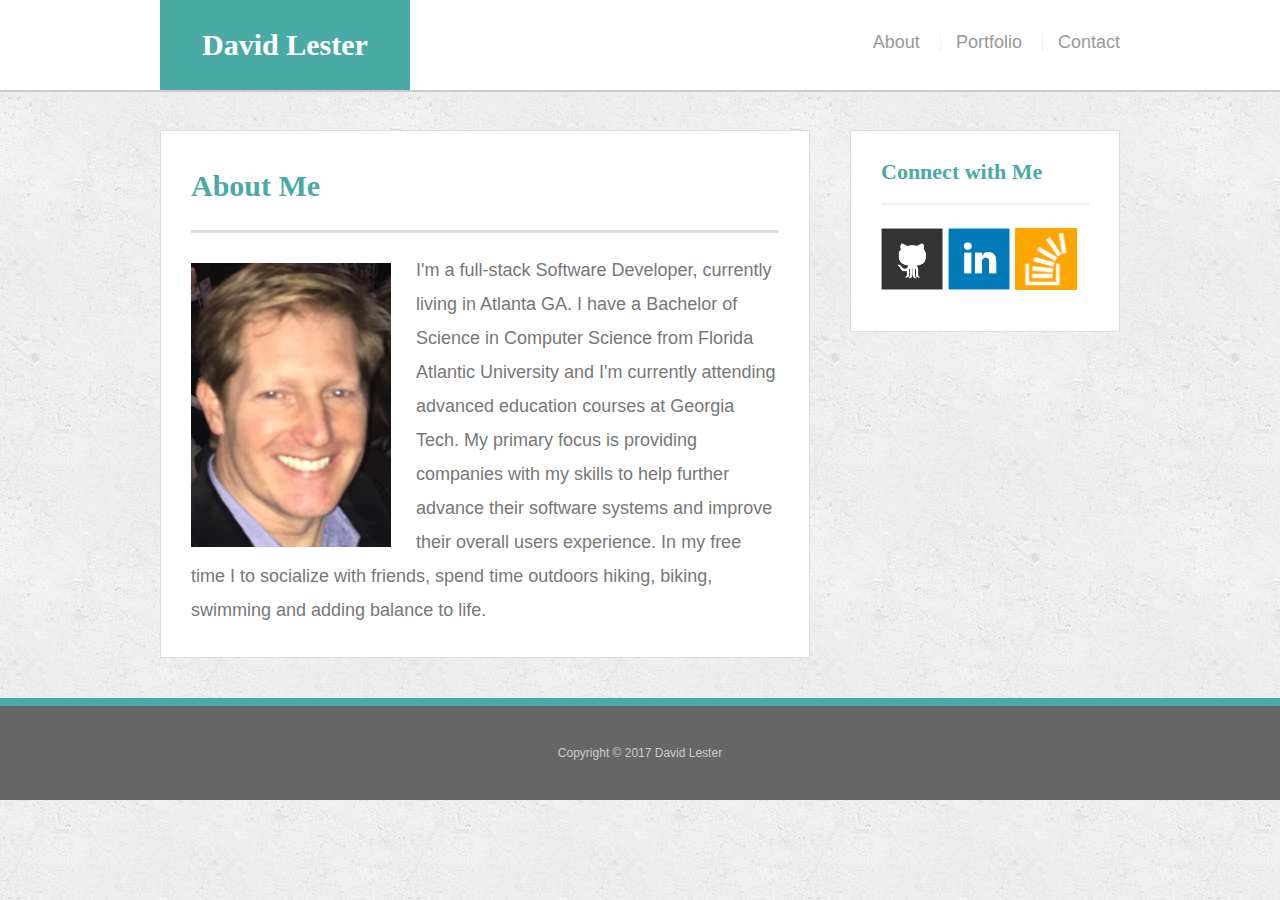
<file: index.html>
<!doctype html>
<html lang="en-us">

<head>
  <meta charset="UTF-8">
  <meta name="viewport" content="width=device-width, initial-scale=1.0">
  <meta http-equiv="X-UA-Compatible" content="ie=edge">
  <title>About | David Lester</title>
  <link rel="stylesheet" type="text/css" href="assets/css/reset.css">
  <link rel="stylesheet" type="text/css" href="assets/css/style.css">
</head>

<body>

  <header id="masthead">
    <div class="container">
      <a href="index.html" id="logo">David Lester</a>
      <nav>
        <a href="index.html">About</a>
        <a href="portfolio.html">Portfolio</a>
        <a href="contact.html">Contact</a>
      </nav>
    </div>
  </header>

  <div id="main-container" class="container">
    <section class="main-section">
      <h1>About Me</h1>

      <img src="assets/images/david_l.png" class="auth-image" alt="David Lester">
      <p>I'm a full-stack Software Developer, currently living in Atlanta GA. I have a Bachelor of Science in Computer
        Science from Florida Atlantic University and I'm currently attending advanced education courses at Georgia
        Tech. My primary focus is providing companies with my skills to help further advance their software systems
        and improve their overall users experience. In my free time I to socialize with friends, spend time outdoors
        hiking, biking, swimming and adding balance to life.</p>
    </section>

    <section class="sidebar">
      <div id="connect">
        <h2>Connect with Me</h2>

        <a href="https://www.github.com/davidl199" target="_blank"><img src="assets/images/github-128.png" class="social" alt="GitHub" /></a>
        <a href="https://www.linkedin.com/in/david-lester-63859656/" target="_blank"><img src="assets/images/linkedin-128.png" class="social" alt="LinkedIn" /></a>
        <a href="https://stackoverflow.com/users/8812711/david-l" target="_blank"><img src="assets/images/stackoverflow-128.png" class="social" alt="Stack Overflow" /></a>
      </div>
    </section>
  </div>

  <footer>
    <div class="container">
      Copyright &copy; 2017 David Lester
    </div>
  </footer>
</body>

</html>
</file>
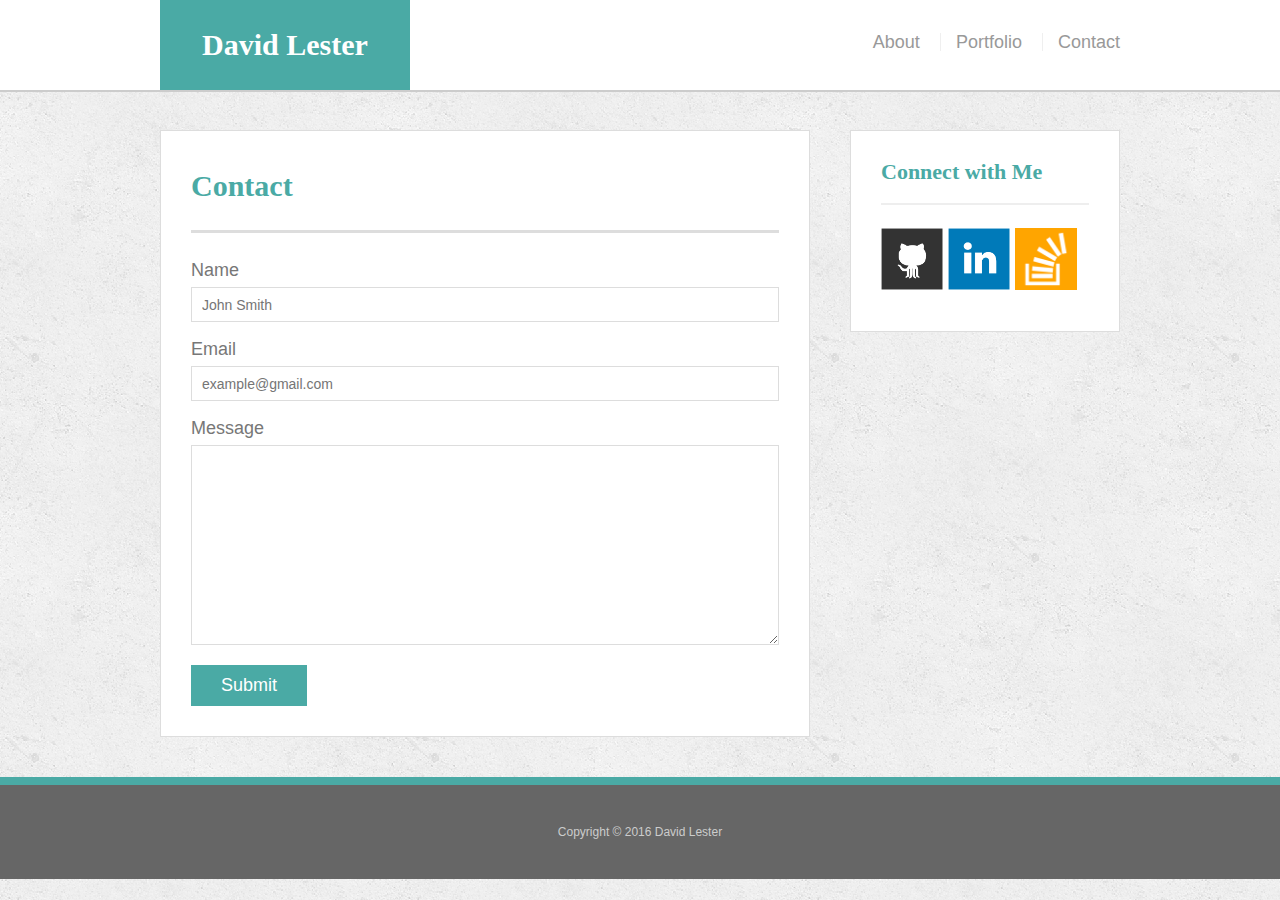
<file: contact.html>
<!doctype html>
<html lang="en-us">

<head>
  <meta charset="UTF-8">
  <meta name="viewport" content="width=device-width, initial-scale=1.0">
  <meta http-equiv="X-UA-Compatible" content="ie=edge">
  <title>Contact | David Lester</title>
  <link rel="stylesheet" type="text/css" href="assets/css/reset.css">
  <link rel="stylesheet" type="text/css" href="assets/css/style.css">
</head>

<body>

  <header id="masthead">
    <div class="container">
      <a href="index.html" id="logo">David Lester</a>
      <nav>
        <a href="index.html">About</a>
        <a href="portfolio.html">Portfolio</a>
        <a href="contact.html">Contact</a>
      </nav>
    </div>
  </header>

  <div id="main-container" class="container">
    <section class="main-section">
      <h1>Contact</h1>

      <form id="contact-form">
        <ul>
          <li>
            <label for="name">Name</label>
            <input type="text" id="name" name="name" placeholder="John Smith" required="required">
          </li>
          <li>
            <label for="email">Email</label>
            <input type="email" id="email" name="email" placeholder="example@gmail.com" required="required">
          </li>
          <li>
            <label for="message">Message</label>
            <textarea id="message" name="message" required="required"></textarea>
          </li>
        </ul>
        <input type="submit">
      </form>

    </section>

    <section class="sidebar">
      <div id="connect">
        <h2>Connect with Me</h2>

        <a href="https://www.github.com/davidl199" target="_blank"><img src="assets/images/github-128.png" class="social" alt="GitHub" /></a>
        <a href="https://www.linkedin.com/in/david-lester-63859656/" target="_blank"><img src="assets/images/linkedin-128.png" class="social" alt="LinkedIn" /></a>
        <a href="https://stackoverflow.com/users/8812711/david-l" target="_blank"><img src="assets/images/stackoverflow-128.png" class="social" alt="Stack Overflow" /></a>
      </div>
    </section>
  </div>

  <footer>
    <div class="container">
      Copyright &copy; 2016 David Lester
    </div>
  </footer>
</body>

</html>
</file>
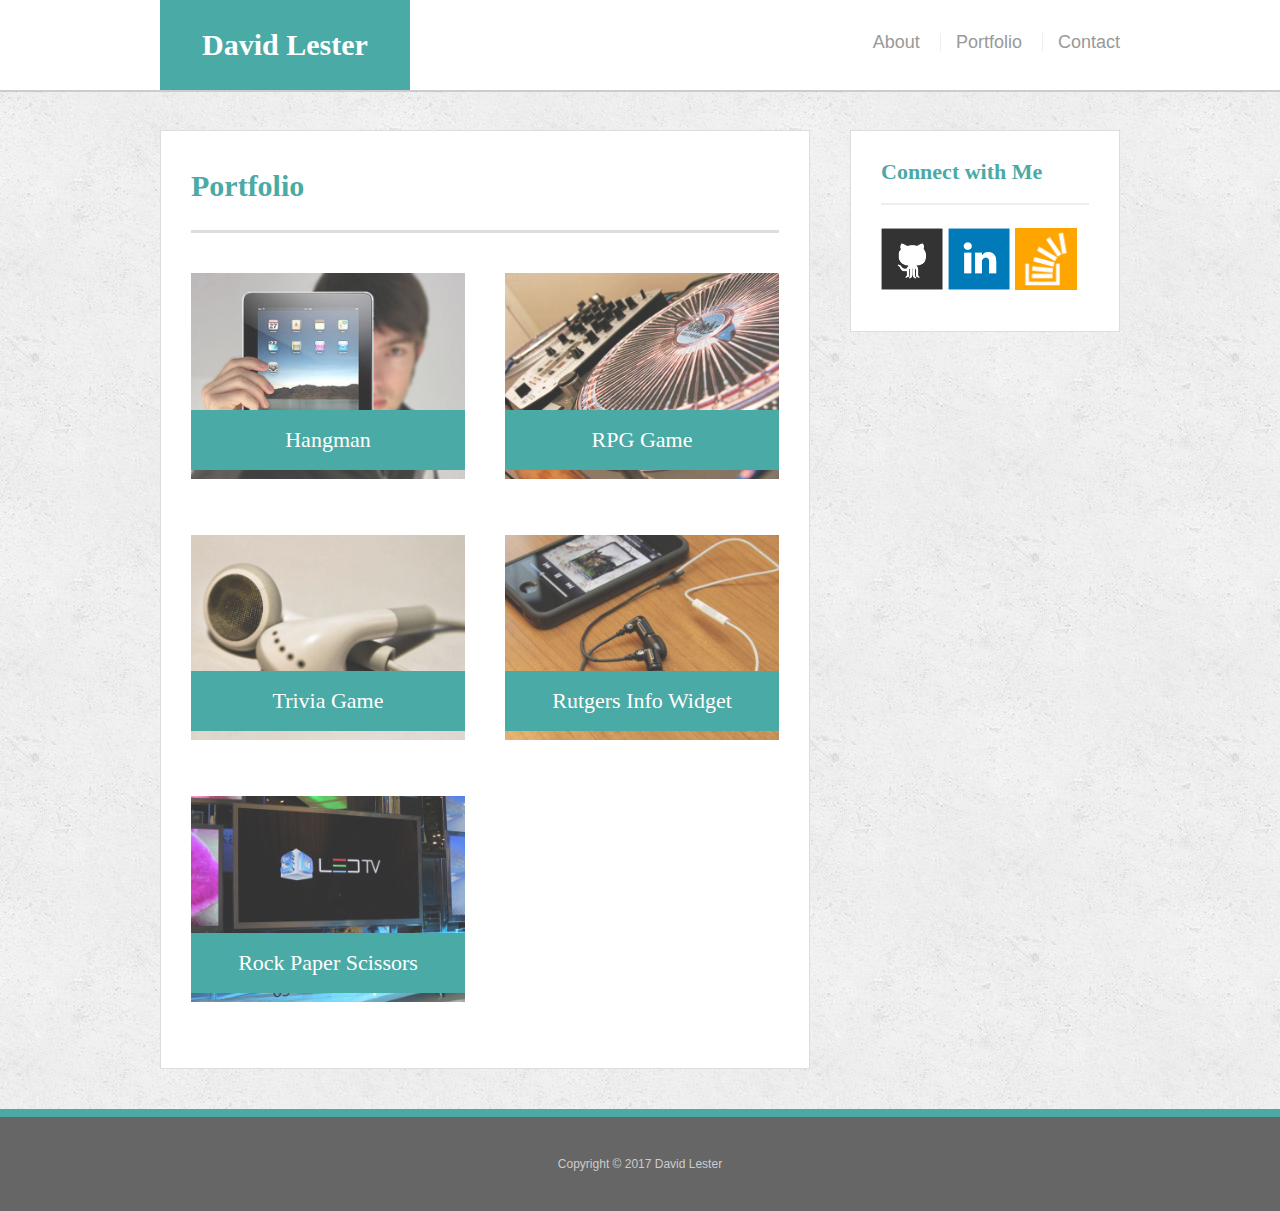
<file: portfolio.html>
<!doctype html>
<html lang="en-us">

<head>
  <meta charset="UTF-8">
  <meta name="viewport" content="width=device-width, initial-scale=1.0">
  <meta http-equiv="X-UA-Compatible" content="ie=edge">
  <title>Portfolio | David Lester</title>
  <link rel="stylesheet" type="text/css" href="assets/css/reset.css">
  <link rel="stylesheet" type="text/css" href="assets/css/style.css">
</head>

<body>

  <header id="masthead">
    <div class="container">
      <a href="index.html" id="logo">David Lester</a>
      <nav>
        <a href="index.html">About</a>
        <a href="portfolio.html">Portfolio</a>
        <a href="contact.html">Contact</a>
      </nav>
    </div>
  </header>

  <div id="main-container" class="container">
    <section class="main-section">
      <h1>Portfolio</h1>

      <div class="work">
        <img src="assets/images/technics-q-c-640-480-1.jpg" alt="hangman">

        <h3>Hangman</h3>
      </div>
      <div class="work">
        <img src="assets/images/technics-q-c-640-480-2.jpg" alt="RPG Game">

        <h3>RPG Game</h3>
      </div>
      <div class="work">
        <img src="assets/images/technics-q-c-640-480-5.jpg" alt="Trivia Game">

        <h3>Trivia Game</h3>
      </div>
      <div class="work">
        <img src="assets/images/technics-q-c-640-480-7.jpg" alt="Rutgers Info Widget">

        <h3>Rutgers Info Widget</h3>
      </div>
      <div class="work">
        <img src="assets/images/technics-q-c-640-480-9.jpg" alt="Rock Paper Scissors">

        <h3>Rock Paper Scissors</h3>
      </div>

    </section>

    <section class="sidebar">
      <div id="connect">
        <h2>Connect with Me</h2>

        <a href="https://www.github.com/davidl199" target="_blank"><img src="assets/images/github-128.png" class="social" alt="GitHub" /></a>
        <a href="https://www.linkedin.com/in/david-lester-63859656/" target="_blank"><img src="assets/images/linkedin-128.png" class="social" alt="LinkedIn" /></a>
        <a href="https://stackoverflow.com/users/8812711/david-l" target="_blank"><img src="assets/images/stackoverflow-128.png" class="social" alt="Stack Overflow" /></a>
      </div>
    </section>
  </div>

  <footer>
    <div class="container">
      Copyright &copy; 2017 David Lester
    </div>
  </footer>
</body>

</html>
</file>
<file: assets/css/style.css>
body {
  font-family: Arial, "Helvetica Neue", Helvetica, sans-serif;
  font-size: 18px;
  line-height: 34px;
  color: #777;
  background: url("../images/concrete_seamless.png");
}

* {
  box-sizing: border-box;
}

/* general */

.container {
  width: 100%;
  max-width: 960px;
  margin: 0 auto;
  clear: both;
}

h1,
h2,
h3,
p {
  margin-bottom: 20px;
}

p:last-child {
  margin-bottom: 0;
}

h1,
h2,
h3 {
  font-family: Georgia, Times, "Times New Roman", serif;
  font-weight: 700;
  color: #4aaaa5;
}

h1 {
  padding-bottom: 20px;
  font-size: 30px;
  line-height: 49px;
  border-bottom: 3px solid #ddd;
}

h2,
h3 {
  font-size: 22px;
}

/* header */

#masthead {
  position: fixed;
  z-index: 99;
  width: 100%;
  margin: 0 0 30px;
  overflow: auto;
  color: #fff;
  background: #fff;
  border-bottom: 2px solid #ccc;
}

#logo {
  float: left;
  width: 250px;
  height: 90px;
  font-family: Georgia, Times, "Times New Roman", serif;
  font-size: 30px;
  font-weight: 700;
  line-height: 90px;
  color: #fff;
  text-align: center;
  text-decoration: none;
  background: #4aaaa5;
}

nav {
  float: right;
  margin-top: 25px;
}

nav a {
  display: inline-block;
  padding-left: 15px;
  margin-left: 15px;
  line-height: 18px;
  color: #999;
  text-decoration: none;
  border-left: 1px solid #efefef;
}

nav a:first-child {
  border-left: 0 none;
}

/* footer */

footer {
  padding: 30px 0;
  clear: both;
  font-size: 12px;
  color: #fff;
  color: #ccc;
  text-align: center;
  background: #666;
  border-top: 8px solid #4aaaa5;
}

/* sidebar */

.sidebar {
  float: right;
  width: 100%;
  max-width: 270px;
  padding: 30px;
  margin-bottom: 20px;
  background: #fff;
  border: 1px solid #ddd;
}

h3,
.sidebar h2 {
  padding-bottom: 20px;
  margin-bottom: 15px;
  line-height: 22px;
  border-bottom: 2px solid #eee;
}

.social {
  width: 62px;
  height: 62px;
  margin-top: 8px;
  margin-right: 5px;
}

.social:last-child {
  margin-right: 0;
}

/* main */

#main-container {
  padding-top: 130px;
}

.main-section {
  float: left;
  width: 100%;
  max-width: 650px;
  padding: 30px;
  margin: 0 0 40px;
  background: #fff;
  border: 1px solid #ddd;
}

/* portfolio page */

.work {
  position: relative;
  float: left;
  width: 274px;
  margin: 20px 0 25px;
  overflow: auto;
}

.work:nth-child(even) {
  margin-right: 40px;
}

.work img {
  width: 100%;
  border: 0 none;
  opacity: 0.8;
}

.work h3 {
  position: absolute;
  bottom: 20px;
  width: 100%;
  padding: 15px;
  margin-bottom: 0;
  font-weight: 300;
  line-height: 30px;
  color: #fff;
  text-align: center;
  background: #4aaaa5;
  border-bottom: 0;
}

.auth-image {
  float: left;
  width: 200px;
  height: auto;
  margin-top: 10px;
  margin-right: 25px;
}

/* contact page */

#contact-form ul {
  margin-bottom: 20px;
}

#contact-form li {
  margin-bottom: 10px;
}

label,
input[type=text],
input[type=email],
textarea {
  display: block;
  width: 100%;
}

input[type=text],
input[type=email],
textarea {
  height: 35px;
  padding: 0 10px;
  font-size: 14px;
  border: 1px solid #ddd;
}

textarea {
  height: 200px;
}

input[type=submit] {
  padding: 10px 30px;
  font-size: 18px;
  color: #fff;
  cursor: pointer;
  background: #4aaaa5;
  border: 0 none;
}

/* Media Query Secition */

@media screen and (max-width: 980px) {

 .container {
   width: 100%;
   max-width: 650px;
 }
  .main-section {
    width: 100%;
    max-width: 100%;
    max-width: 340px;
  }
  .sidebar {
    width: 100%;
  }
  .auth-image {
    width: 100%;
    margin-bottom: 10px;
  }
}

@media screen and (max-width: 768px) {

  .container {
    width: 100%;
    /* max-width: 600px; */
    max-width: 650px;
  }
    .main-section {
      width: 100%;
      max-width: 100%;
    }

    .sidebar {
      width: 100%;
      max-width: 100%;
    }

    .auth-image {
      width: 200px;
      margin-bottom: 10px;
    }
  }

  @media screen and (max-width: 640px) {

    header .container {
      width: 100%;
      max-width: 100%;
      margin: 0px;
    }
    
     .container {
        width: 100%;
        max-width: 350px;

      }
      .main-section {
        width: 100%;
        max-width: 100%;
        margin-top: 30px;
      }
      .sidebar {
        width: 100%;
        max-width: 100%;
      }
      .auth-image {
        width: 100%;
        margin-bottom: 10px;
      }

      header {
        position: static;
      }

      #logo {
        width: 100%;
      }

      nav {
        width: 100%;
        position: static;
        text-align: center;
        margin-top: 10px;
      }
    }
</file>
